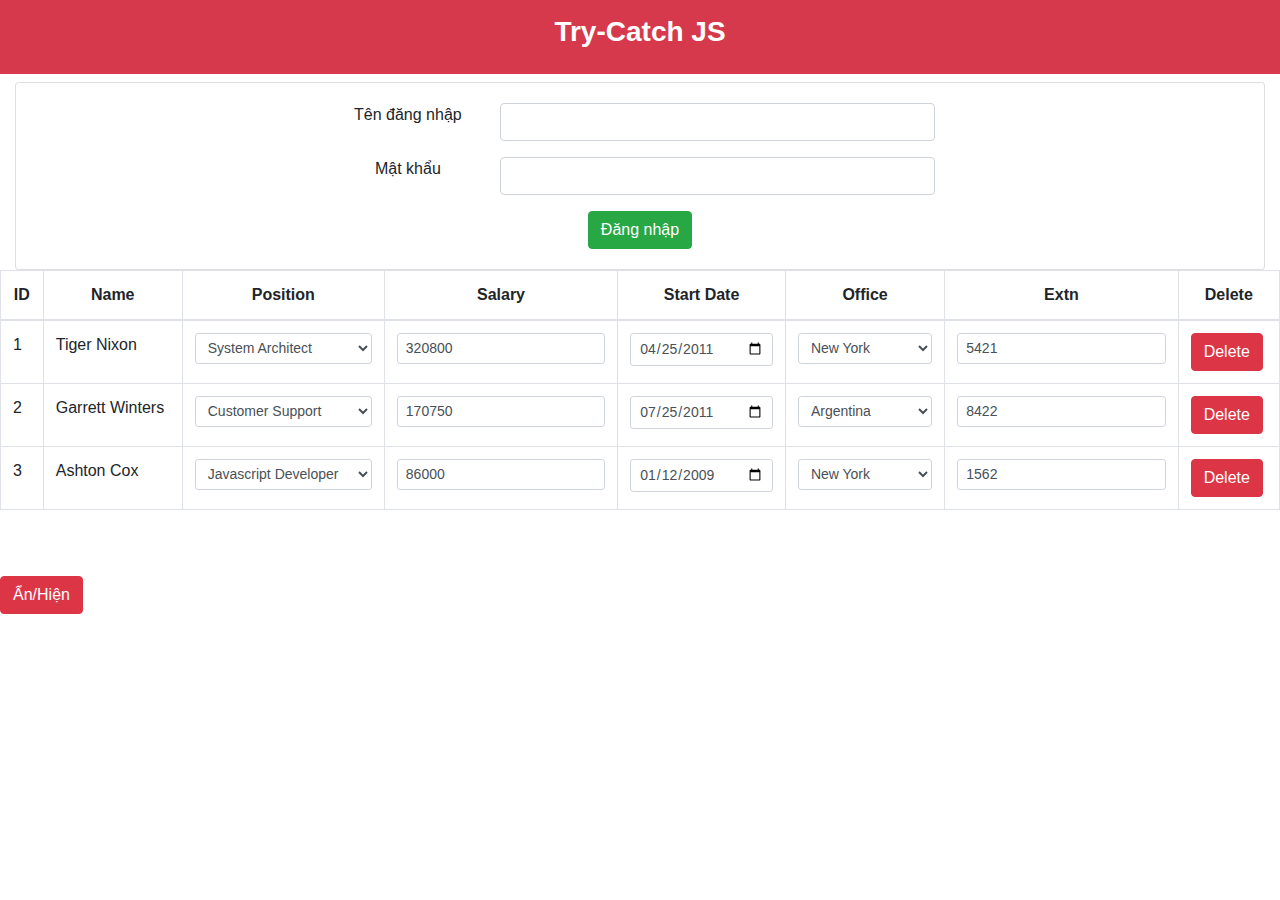
<file: index.html>
<!DOCTYPE html>
<html>
<head>
  <title></title>
  <head>
    <meta charset="utf-8">
    <meta name="viewport" content="width=device-width, initial-scale=1">
    <!-- Import Bootstrap and JQuery -->
    <link rel="stylesheet" 
      href="https://maxcdn.bootstrapcdn.com/bootstrap/4.1.3/css/bootstrap.min.css"> 
    <script 
      src="https://maxcdn.bootstrapcdn.com/bootstrap/4.1.3/js/bootstrap.min.js">    
    </script>        
    <script src="https://ajax.googleapis.com/ajax/libs/jquery/3.3.1/jquery.min.js">
    </script>
    <!-- DataTables -->
    <link rel="stylesheet" 
      type="text/css" href="https://cdn.datatables.net/1.10.19/css/jquery.dataTables.css"> 
    <script type="text/javascript" 
      charset="utf8" src="https://cdn.datatables.net/1.10.19/js/jquery.dataTables.js">    
    </script>
    <!-- My CSS and JQuery -->
    <link href="./css/style.css" rel="stylesheet">
  </head>
</head>
<body>
  <header>
      <div class="page-header">
          <h3>Try-Catch JS</h3>
      </div>
  </header>
    <section class="content">
        <div class="container-fluid">
            <div class="card card-default">
                <div class="card-body">
                    <div class="row">
                        <div class="col-md-3"></div>
                        <div class="col-md-6">
                            <form method="post" id="myForm" name="myForms" onsubmit="return validateform()">
                                <div class="form-group">
                                    <div class="row">
                                        <div class="col-md-3">
                                            <label>Tên đăng nhập</label>
                                        </div>
                                        <div class="col-md-9">
                                            <input name="id" class="form-control" id="myInputId" />
                                        </div>
                                    </div>
                                </div>

                                <div class="form-group">
                                    <div class="row">
                                        <div class="col-md-3">
                                            <label>Mật khẩu</label>
                                        </div>
                                        <div class="col-md-9">
                                            <input class="form-control" name="name" id="myInputName" />        
                                        </div>
                                    </div>
                                </div>
                            </form>
                        </div>
                        <div class="col-md-3"></div>
                    </div>
                    <button type="button" class="btn btn-success" onclick="myFunction()">Đăng nhập</button>
                </div>
            </div>
        </div>
    </section>
<div class="slide">
 <div class="card-bodys" style="padding-bottom: 50px;">
  <table class="table table-bordered table-hover">
    <thead>
      <tr class="project-actions text-center">
          <th>ID</th>
          <th>Name</th>
          <th>Position</th>
          <th>Salary</th>
          <th>Start Date</th>
          <th>Office</th>
          <th>Extn</th>
          <th>Delete</th>
      </tr>
  </thead>
  <tbody>
        <tr role="row" class="odd"><td class="sorting_1">1</td><td>Tiger Nixon</td><td><select id="position_1" class="form-control form-control-sm"><option selected="" value="1">System Architect</option><option value="2">Customer Support</option><option value="3">Javascript Developer</option><option value="4">Regional Director</option></select></td><td><input type="text" id="salary_1" class="form-control form-control-sm" value="320800"></td><td><input type="date" id="date_1" class="form-control form-control-sm" value="2011-04-25"></td><td><select id="office_1" class="form-control form-control-sm"><option selected="" value="1">New York</option><option value="2">Argentina</option><option value="3">Edinburgh</option><option value="4">San Francisco</option><option value="5">London</option></select></td><td><input type="text" id="extn_1" class="form-control form-control-sm" value="5421"></td><td><div class="btn-group"><button type="button" class="btn btn-danger"><span><i class="fa fa-trash-alt"></i> Delete</span></button></div></td></tr>
        <tr role="row" class="even"><td class="sorting_1">2</td><td>Garrett Winters</td><td><select id="position_2" class="form-control form-control-sm"><option value="1">System Architect</option><option selected="" value="2">Customer Support</option><option value="3">Javascript Developer</option><option value="4">Regional Director</option></select></td><td><input type="text" id="salary_2" class="form-control form-control-sm" value="170750"></td><td><input type="date" id="date_2" class="form-control form-control-sm" value="2011-07-25"></td><td><select id="office_2" class="form-control form-control-sm"><option value="1">New York</option><option selected="" value="2">Argentina</option><option value="3">Edinburgh</option><option value="4">San Francisco</option><option value="5">London</option></select></td><td><input type="text" id="extn_2" class="form-control form-control-sm" value="8422"></td><td><div class="btn-group"><button type="button" class="btn btn-danger"><span><i class="fa fa-trash-alt"></i> Delete</span></button></div></td></tr>
        <tr role="row" class="odd"><td class="sorting_1">3</td><td>Ashton Cox</td><td><select id="position_3" class="form-control form-control-sm"><option value="1">System Architect</option><option value="2">Customer Support</option><option selected="" value="3">Javascript Developer</option><option value="4">Regional Director</option></select></td><td><input type="text" id="salary_3" class="form-control form-control-sm" value="86000"></td><td><input type="date" id="date_3" class="form-control form-control-sm" value="2009-01-12"></td><td><select id="office_3" class="form-control form-control-sm"><option selected="" value="1">New York</option><option value="2">Argentina</option><option value="3">Edinburgh</option><option value="4">San Francisco</option><option value="5">London</option></select></td><td><input type="text" id="extn_3" class="form-control form-control-sm" value="1562"></td><td><div class="btn-group"><button type="button" class="btn btn-danger"><span><i class="fa fa-trash-alt"></i> Delete</span></button></div></td></tr>
  </tbody>
  </table>
</div>
  <button class="btn btn-danger" id="slide">Ẩn/Hiện</button>
</div>

<script type="text/javascript" src="js/index.js"></script>
</body>
</html>
</file>
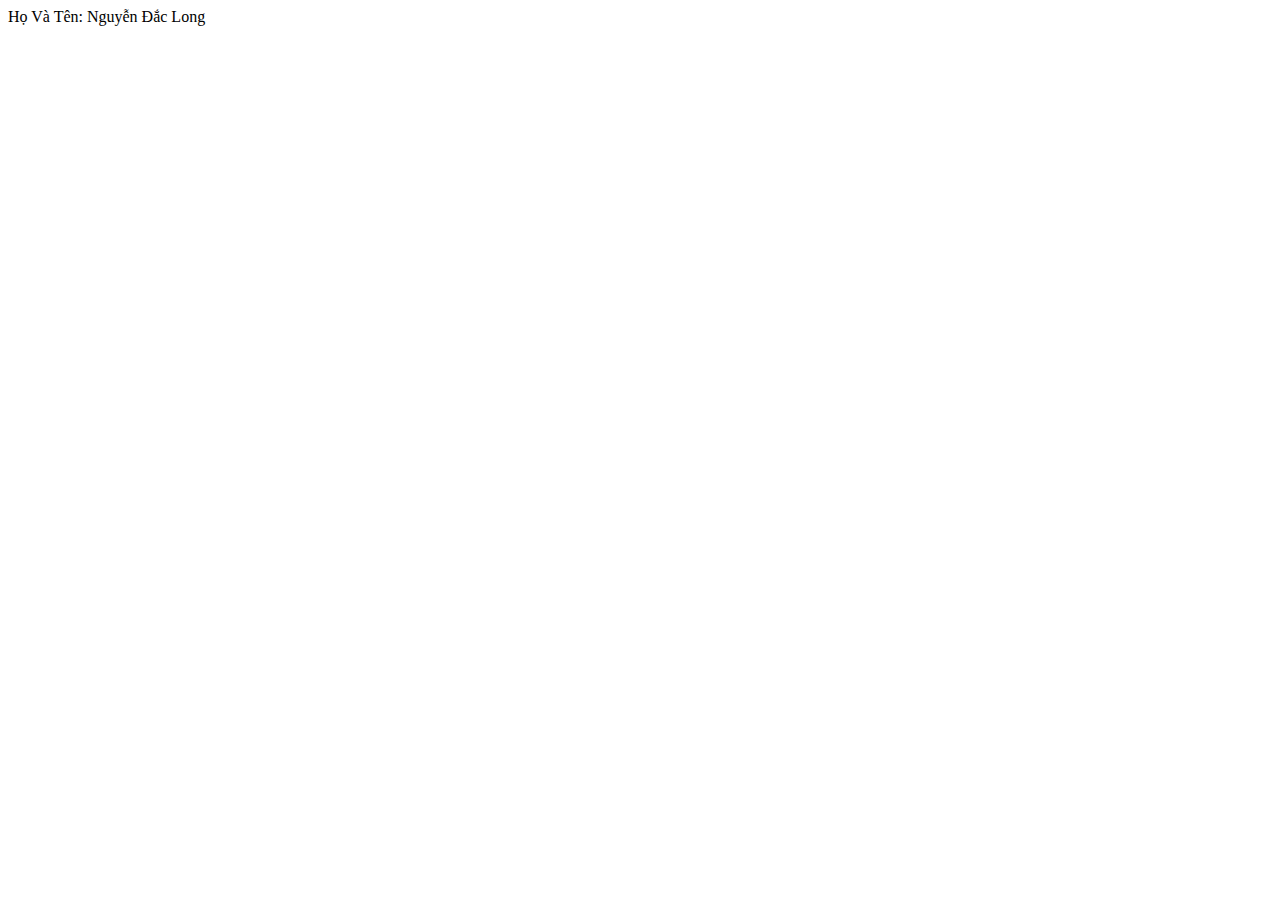
<file: callback.html>
<!DOCTYPE html>
<html>
<head>
    <title></title>
</head>
<body>
<script type="text/javascript">

function myCallBack(value) {
    document.write('Họ Và Tên: ', value);
}
myCallBack('Nguyễn Đắc Long');
</script>
</body>
</html>
</file>
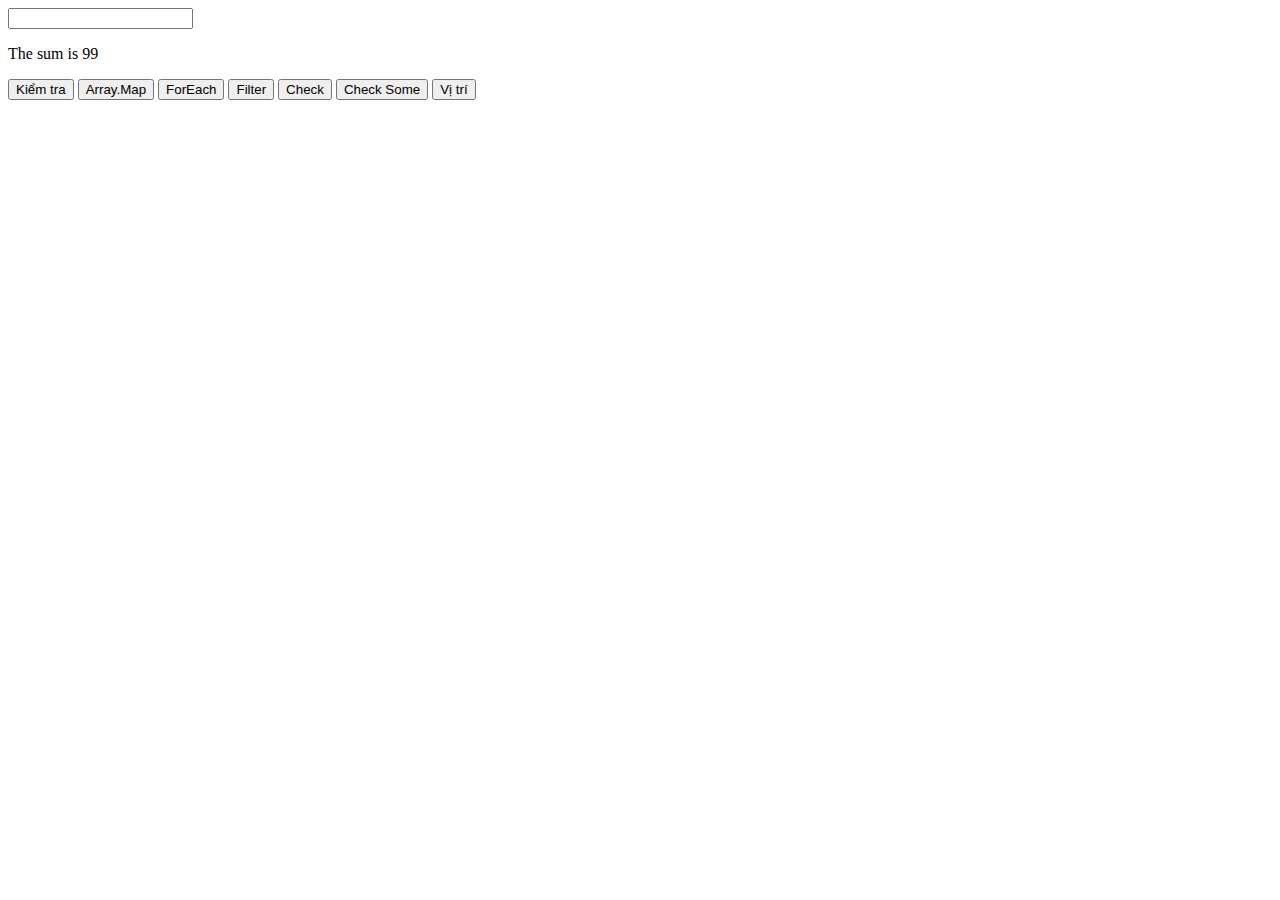
<file: es5.html>
<!DOCTYPE html>
<html>
<head>
	<title></title>
</head>
<body>
	<input type="text" name="text" id="input">
	<p id="demo"></p>
	<button class="btn btn success" onclick="myFunction()">Kiểm tra</button>
	<button class="btn btn success" onclick="myFunctions()">Array.Map</button>
	<button class="btn btn success" onclick="myFunctionFor()">ForEach</button>
	<button class="btn btn success" onclick="myFunctionFilter()">Filter</button>
	<button class="btn btn success" onclick="myFunctionEvery()">Check</button>
	<button class="btn btn success" onclick="myFunctionSome()">Check Some</button>
	<button class="btn btn success" onclick="myFunctionIndex()">Vị trí</button>
<script type="text/javascript">
	function myFunction() {
  var str = document.getElementById("input").value;
  var x = document.getElementById("demo");
  //document.write(str.trim());
  x.innerHTML = str.trim();
}
var persons = [
  {firstname : "Long", lastname: "Nguyễn"},
  {firstname : "Báu", lastname: "Đào"},
  {firstname : "Cường", lastname: "Ngô"}
];

function getFullName(item) {
  var fullname = [item.firstname,item.lastname].join(" ");
  return fullname;
}

function myFunctions() {
  document.getElementById("demo").innerHTML = persons.map(getFullName);
}

function myFunctionFor() {
var txt = "";
var numbers = ["Long", "Nguyễn", "22/02/1997"];
numbers.forEach(myFunctionFor);
document.getElementById("demo").innerHTML = txt;

function myFunctionFor(value) {
  txt = txt + value + "<br>"; 
}
}

 function myFunctionFilter(){
	var text = ["Long", "Linh", "Báu", "Cường"];
	var search = text.filter(myFunctionFilter);
	document.getElementById("demo").innerHTML = search;
	function myFunctionFilter(value,index, array){
	var str = document.getElementById("input").value;
		return value == str;
	}
}

function myFunctionEvery(){
	var text = [10,25,17,85,9];
	var check = text.every(myFunctionEvery);
	document.getElementById("demo").innerHTML = "Số bạn nhập có lớn hơn các số trong các số(10,25,17,85,9): " + check;
	function myFunctionEvery(value,index, array){
	var strs = document.getElementById("input").value;
		return value < strs;
	}
}

function myFunctionSome(){
	var text = [10,25,17,85,9];
	var check = text.some(myFunctionSome);
	document.getElementById("demo").innerHTML = "Trong các số(10,25,17,85,9) có số lớn hơn số bạn nhập: " + check;
	function myFunctionSome(value,index, array){
	var str = document.getElementById("input").value;
		return value > str;
	}
}

function myFunctionIndex() {
var fruits = ["Long", "Linh", "Báu", "Cường"];
var text =  document.getElementById("input").value;
var a = fruits.indexOf(text);
document.getElementById("demo").innerHTML = "Apple is found in position " + a;
}

var numbers = [45, 4, 9, 16, 25];
var sum = numbers.reduceRight(myFunction);

document.getElementById("demo").innerHTML = "The sum is " + sum;

function myFunction(total, value) {
  return total + value;
}
//var fruits = ["Apple", "Orange", "Apple", "Mango"];
//var a = fruits.lastIndexOf("Apple");
//document.getElementById("demo").innerHTML = "Apple is found in position " + (a + 1);
</script>
</script>
</body>
</html>
</file>
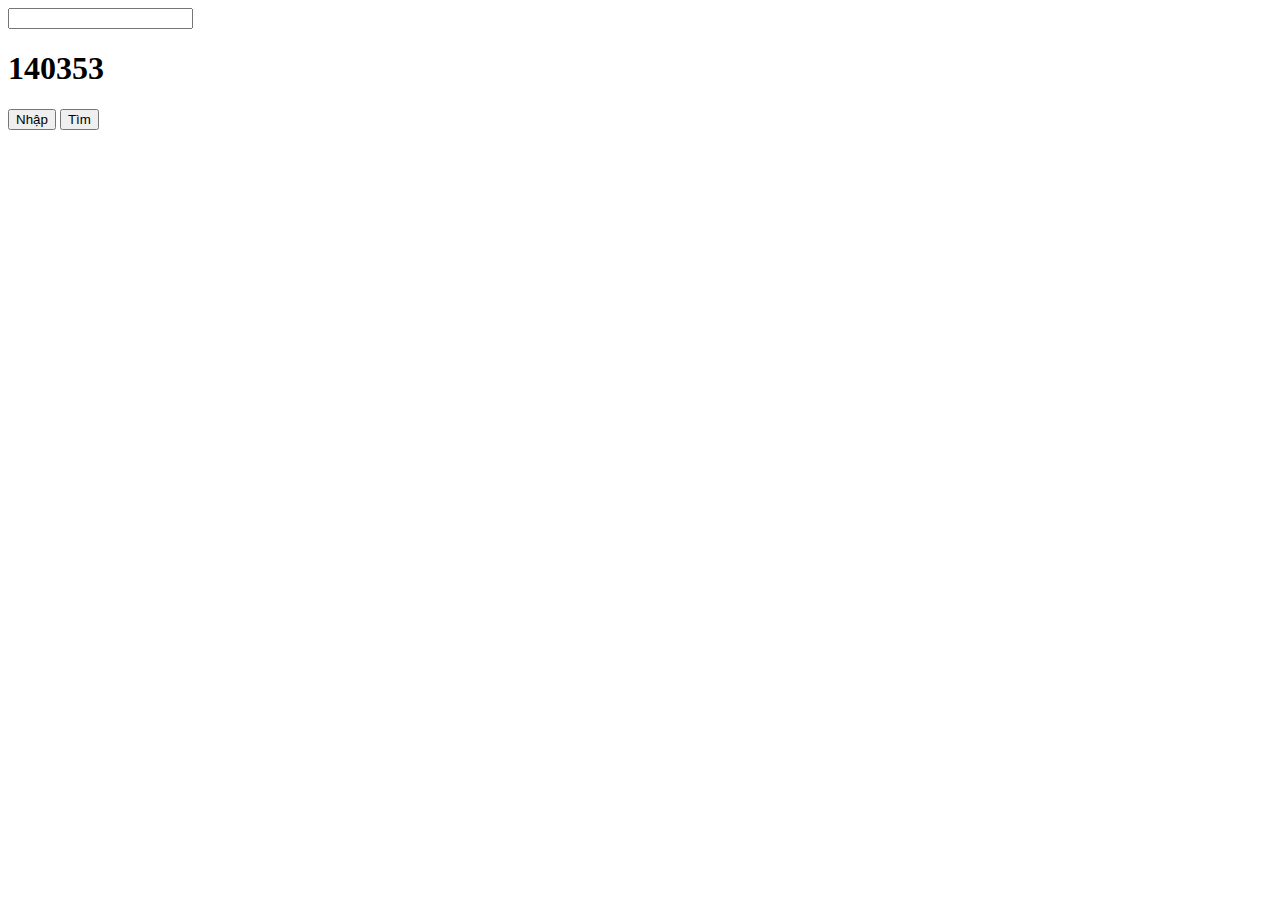
<file: es6.html>
<!DOCTYPE html>
<html>
<head>
	<title></title>
</head>
<body>
	<input type="text" name="" id="input">
	<h1 id="demo"></h1>
	<button id="submit" onclick="myFuncion()">Nhập</button>
	<button id="submit" onclick="myFuncionFind()">Tìm</button>
	<script type="text/javascript">
	function myFuncion() {
		var text = document.getElementById("input").value;
		let myPromise = new Promise(function(myResolve, myReject) {
		setTimeout(function(){ myResolve(text); }, 2000);
		});
		myPromise.then(function(value) {
		  document.getElementById("demo").innerHTML = value;
		});
	}

	function myFuncionFind(){
		var numbers = [4, 9, 16, 25, 29];
		var first = numbers.find(myFuncionFind);	
		var text = document.getElementById("input").value;
		document.getElementById("demo").innerHTML = "Số lớn hơn số " + text+ " trong mảng là: " + first;
		function myFuncionFind(value, index, array) {
			var text = document.getElementById("input").value;
		  	return value > text;
		}
	}

	const person = {
  firstName: "John",
  lastName: "Doe",
  age: 50,
  eyeColor: "blue"
};

let id = Symbol('id');
person.id = 140353;

document.getElementById("demo").innerHTML = person.id;
	</script>
</body>
</html>
</file>
<file: css/style.css>
.page-header h3 {
    text-align: center;
    padding-top: 15px;
    padding-bottom: 25px;
    background-color: #d6394b;
    color: #fff;
    font-weight: 700;
}
.card-body {
	text-align: center;
}
</file>
